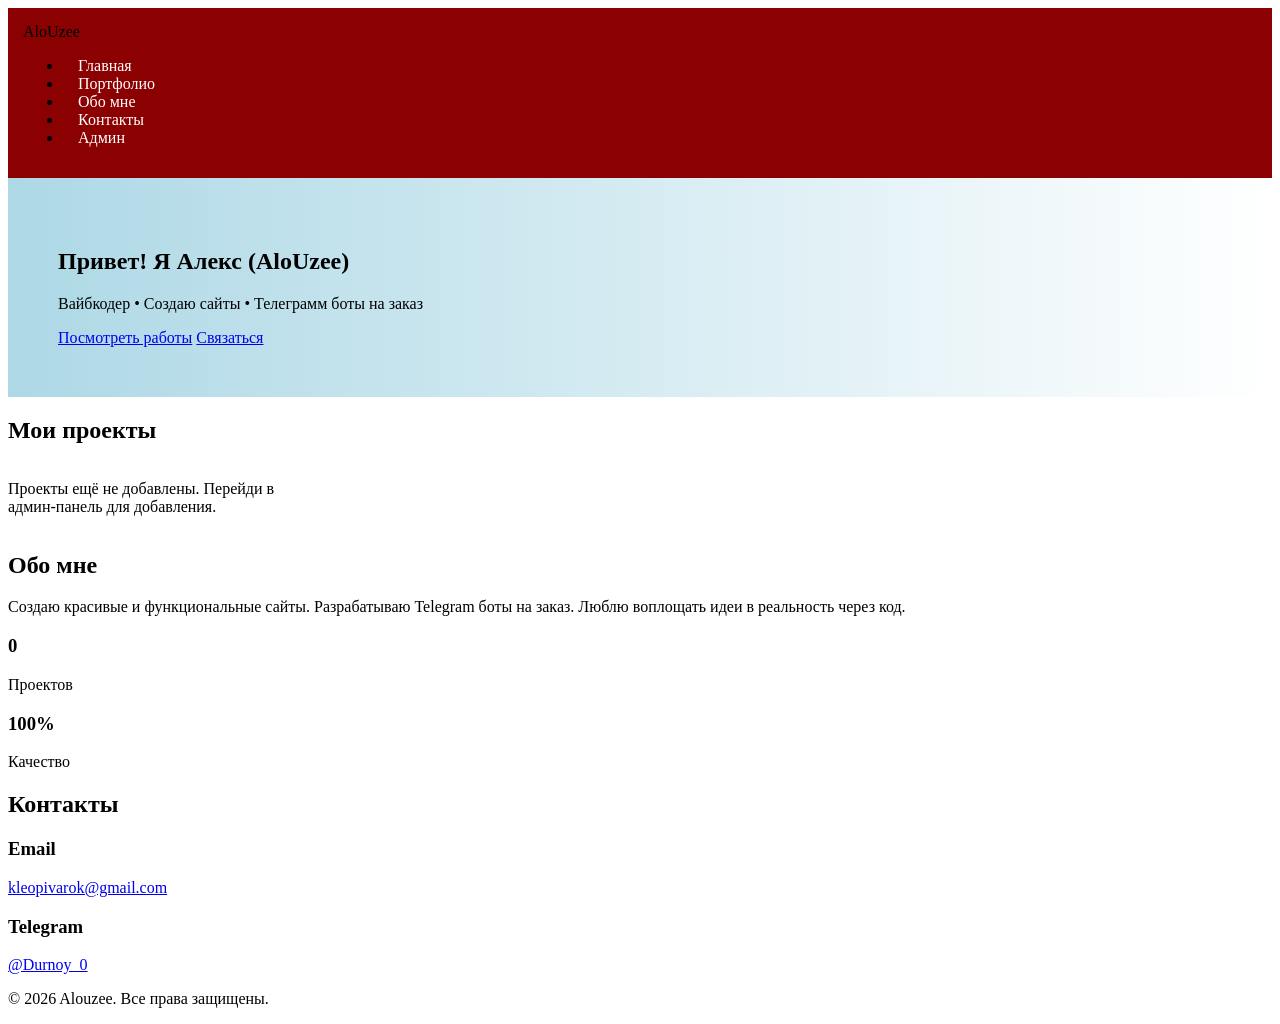
<file: index.html>
<!DOCTYPE html>
<html lang="ru">
<head>
    <meta charset="UTF-8">
    <meta name="viewport" content="width=device-width, initial-scale=1.0">
    <title>Alouzee Portfolio - Вайбкодер</title>
    <link rel="stylesheet" href="styles.css">
</head>
<body>
    <!-- Курсор анимация (только на ПК) -->
    <div class="cursor"></div>
    <div class="cursor-trail"></div>

    <!-- Навигация -->
    <nav class="navbar">
        <div class="container">
            <div class="logo">AloUzee</div>
            <ul class="nav-links">
                <li><a href="#home">Главная</a></li>
                <li><a href="#portfolio">Портфолио</a></li>
                <li><a href="#about">Обо мне</a></li>
                <li><a href="#contact">Контакты</a></li>
                <li><a href="admin.html" class="admin-link">Админ</a></li>
            </ul>
        </div>
    </nav>

    <!-- Главный экран (Hero) -->
    <section id="home" class="hero">
        <div class="hero-content">
            <h1 class="title">Привет! Я <span class="highlight">Алекс (AloUzee)</span></h1>
            <p class="subtitle">Вайбкодер • Создаю сайты • Телеграмм боты на заказ</p>
            <div class="hero-buttons">
                <a href="#portfolio" class="btn btn-primary">Посмотреть работы</a>
                <a href="#contact" class="btn btn-secondary">Связаться</a>
            </div>
        </div>
        <div class="animated-bg"></div>
    </section>

    <!-- Портфолио -->
    <section id="portfolio" class="portfolio">
        <div class="container">
            <h2 class="section-title">Мои проекты</h2>
            <div id="projects-list" class="projects-grid">
                <!-- Проекты загружаются через JavaScript -->
                <div class="no-projects">
                    <p>Проекты ещё не добавлены. Перейди в админ-панель для добавления.</p>
                </div>
            </div>
        </div>
    </section>

    <!-- О себе -->
    <section id="about" class="about">
        <div class="container">
            <h2 class="section-title">Обо мне</h2>
            <div class="about-content">
                <div class="about-text">
                    <p id="about-description">Создаю красивые и функциональные сайты. Разрабатываю Telegram боты на заказ. Люблю воплощать идеи в реальность через код.</p>
                </div>
                <div class="about-stats">
                    <div class="stat">
                        <h3 id="projects-count">0</h3>
                        <p>Проектов</p>
                    </div>
                    <div class="stat">
                        <h3>100%</h3>
                        <p>Качество</p>
                    </div>
                </div>
            </div>
        </div>
    </section>

    <!-- Контакты -->
    <section id="contact" class="contact">
        <div class="container">
            <h2 class="section-title">Контакты</h2>
            <div class="contact-info">
                <div class="contact-item">
                    <h3>Email</h3>
                    <p><a href="mailto:kleopivarok@gmail.com">kleopivarok@gmail.com</a></p>
                </div>
                <div class="contact-item">
                    <h3>Telegram</h3>
                    <p><a href="https://t.me/Durnoy_0" target="_blank">@Durnoy_0</a></p>
                </div>
            </div>
        </div>
    </section>

    <!-- Футер -->
    <footer class="footer">
        <div class="container">
            <p>&copy; 2026 Alouzee. Все права защищены.</p>
        </div>
    </footer>

    <script src="script.js"></script>
</body>
</html>
</file>
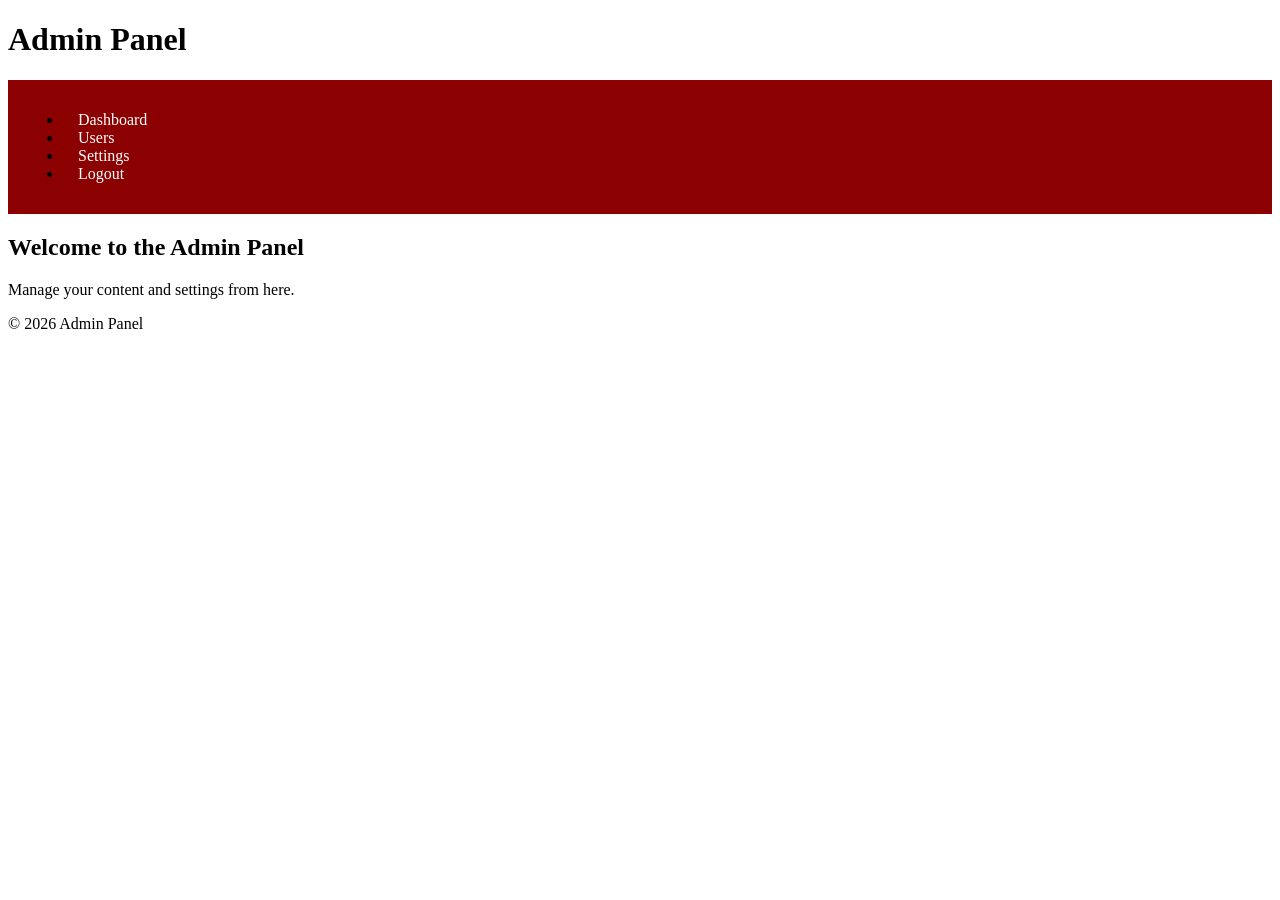
<file: admin-panel.html>
<!DOCTYPE html>
<html lang="en">
<head>
    <meta charset="UTF-8">
    <meta name="viewport" content="width=device-width, initial-scale=1.0">
    <title>Admin Panel</title>
    <link rel="stylesheet" href="styles.css">
</head>
<body>
    <header>
        <h1>Admin Panel</h1>
    </header>
    <nav>
        <ul>
            <li><a href="#">Dashboard</a></li>
            <li><a href="#">Users</a></li>
            <li><a href="#">Settings</a></li>
            <li><a href="#">Logout</a></li>
        </ul>
    </nav>
    <main>
        <h2>Welcome to the Admin Panel</h2>
        <p>Manage your content and settings from here.</p>
    </main>
    <footer>
        <p>&copy; 2026 Admin Panel</p>
    </footer>
</body>
</html>
</file>
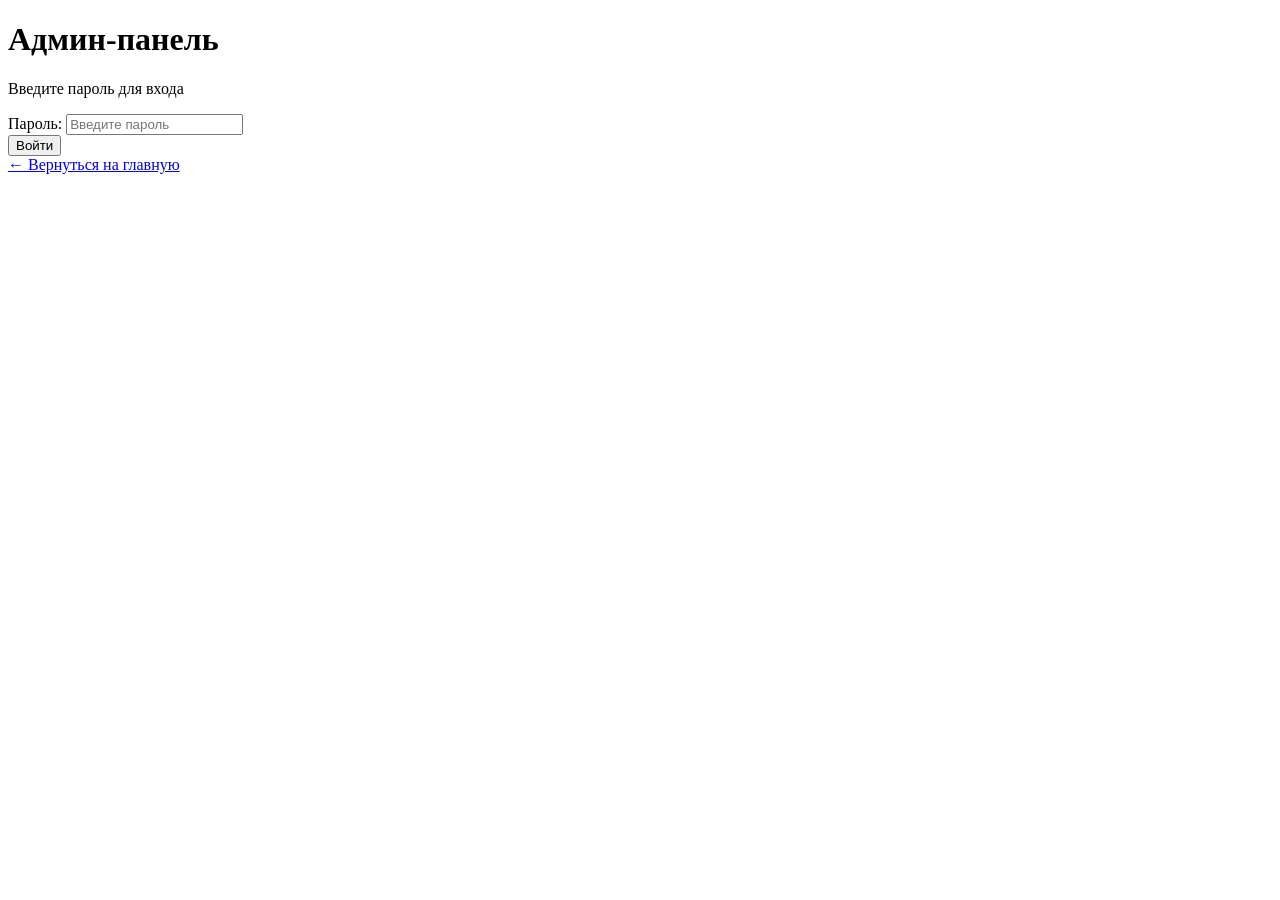
<file: admin.html>
<!DOCTYPE html>
<html lang="ru">
<head>
    <meta charset="UTF-8">
    <meta name="viewport" content="width=device-width, initial-scale=1.0">
    <title>Вход в админ-панель - Alouzee Portfolio</title>
    <link rel="stylesheet" href="admin-styles.css">
</head>
<body class="admin-login-page">
    <div class="login-container">
        <div class="login-box">
            <h1>Админ-панель</h1>
            <p class="subtitle">Введите пароль для входа</p>
            
            <form id="login-form" onsubmit="handleLogin(event)">
                <div class="form-group">
                    <label for="password">Пароль:</label>
                    <input 
                        type="password" 
                        id="password" 
                        name="password" 
                        placeholder="Введите пароль" 
                        required
                        autocomplete="off"
                    >
                </div>
                
                <button type="submit" class="btn-login">Войти</button>
            </form>
            
            <div id="error-message" class="error-message"></div>
            
            <div class="back-link">
                <a href="index.html">← Вернуться на главную</a>
            </div>
        </div>
    </div>

    <script src="admin-login.js"></script>
</body>
</html>
</file>
<file: styles.css>
.hero {
    background: linear-gradient(to right, #add8e6, #ffffff);
    padding: 50px;
    color: #000;
}

nav {
    background-color: #8B0000;
    padding: 15px;
}

nav a {
    color: #ffffff;
    margin: 0 15px;
    text-decoration: none;
}

.projects-grid {
    display: grid;
    grid-template-columns: repeat(auto-fill, minmax(250px, 1fr));
    gap: 20px;
}

.project {
    background-color: #fff;
    border: 1px solid #ddd;
    border-radius: 5px;
    box-shadow: 0 2px 5px rgba(0,0,0,0.1);
}

@media (max-width: 768px) {
    .hero {
        padding: 30px;
    }
    nav {
        padding: 10px;
    }
    .projects-grid {
        grid-template-columns: 1fr;
    }
}

@keyframes fadeIn {
    from {opacity: 0;}
    to {opacity: 1;}
}

.project {
    animation: fadeIn 0.5s;
}
</file>
<file: admin-styles.css>
.admin-panel {
    background-color: #f4f4f4;
    padding: 20px;
    border: 1px solid #ddd;
}

.admin-panel h1 {
    color: #333;
    font-size: 24px;
}

.admin-panel table {
    width: 100%;
    border-collapse: collapse;
}

.admin-panel table, .admin-panel th, .admin-panel td {
    border: 1px solid #ddd;
}

.admin-panel th, .admin-panel td {
    padding: 8px;
    text-align: left;
}

.admin-panel th {
    background-color: #e2e2e2;
}
</file>
